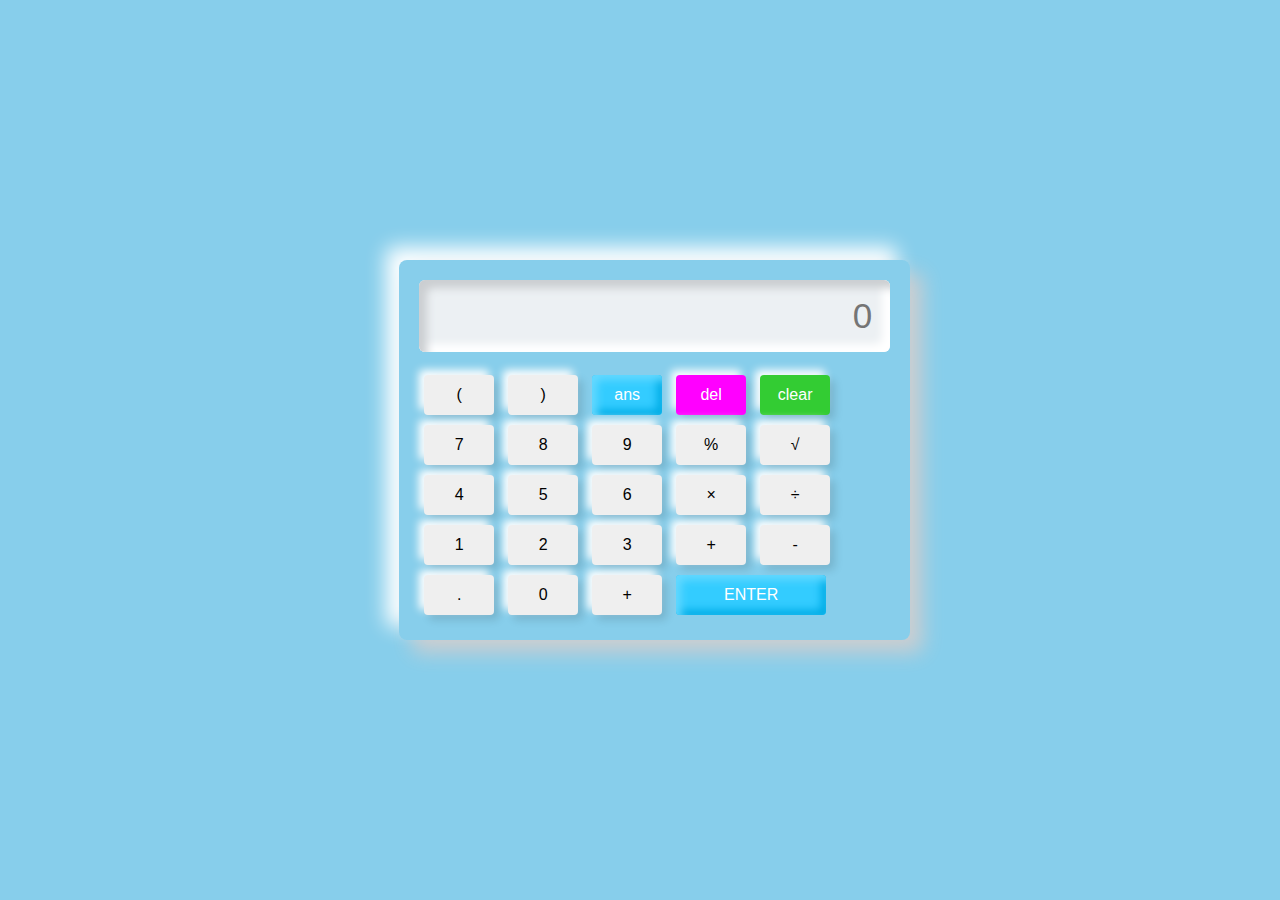
<file: Oasisinfobytes/Task 1-Calculator/index.html>
<!DOCTYPE html>
<html lang="en">

<head>
    <meta charset="UTF-8">
    <meta name="viewport" content="width=device-width, initial-scale=1.0">
    <title>Calculator</title>
    <link rel="stylesheet" type="text/css"
        href="https://stackpath.bootstrapcdn.com/font-awesome/4.7.0/css/font-awesome.min.css">
        <link rel="stylesheet" href="style.css">
</head>
<body>

    <div class="container">
        <div class="display">
            <input id="screen" type="text" placeholder="0">
        </div>

        <div class="btns">
            <div class="row">
              
                <button class="btn">(</button>
                <button class="btn">)</button>
               
                <button id="eval" onclick="screen.value=eval(screen.value)">ans</button>
                <button id="ce" onclick="backspc()">del</button>
                <button id="ac" onclick="screen.value=''">clear</button>
            </div>

            <div class="row">
              
               
                <button class="btn">7</button>
                <button class="btn">8</button>
                <button class="btn">9</button>
                <button class="btn">%</button>
                <button onclick="sqrt()">√</button>
            </div>

            <div class="row">
                <button class="btn">4</button>
                <button class="btn">5</button>
                <button class="btn">6</button>
                <button class="btn">×</button>
                <button class="btn">÷</button>
            </div>

            <div class="row">
               
                
                <button class="btn">1</button>
                <button class="btn">2</button>
                <button class="btn">3</button>
               
                <button class="btn">+</button>
                <button class="btn">-</button>
            </div>

            <div class="row">
                <button class="btn">.</button>
                <button class="btn">0</button>
                <button class="btn">+</button>
                <button id="eval1" onclick="screen.value=eval(screen.value)">ENTER</button>
                
            </div>
        </div>
    </div>
</body>
<script>
    var screen = document.querySelector('#screen');
    var btn = document.querySelectorAll('.btn');

    /*============ For getting the value of btn, Here we use for loop ============*/
    for (item of btn) {
        item.addEventListener('click', (e) => {
            btntext = e.target.innerText;

            if (btntext == '×') {
                btntext = '*';
            }

            if (btntext == '÷') {
                btntext = '/';
            }
            screen.value += btntext;
        });
    }




    function sqrt() {
        screen.value = Math.sqrt(screen.value, 2);
    }
    function backspc() {
        screen.value = screen.value.substr(0, screen.value.length - 1);
    }
</script>

</html>
</file>
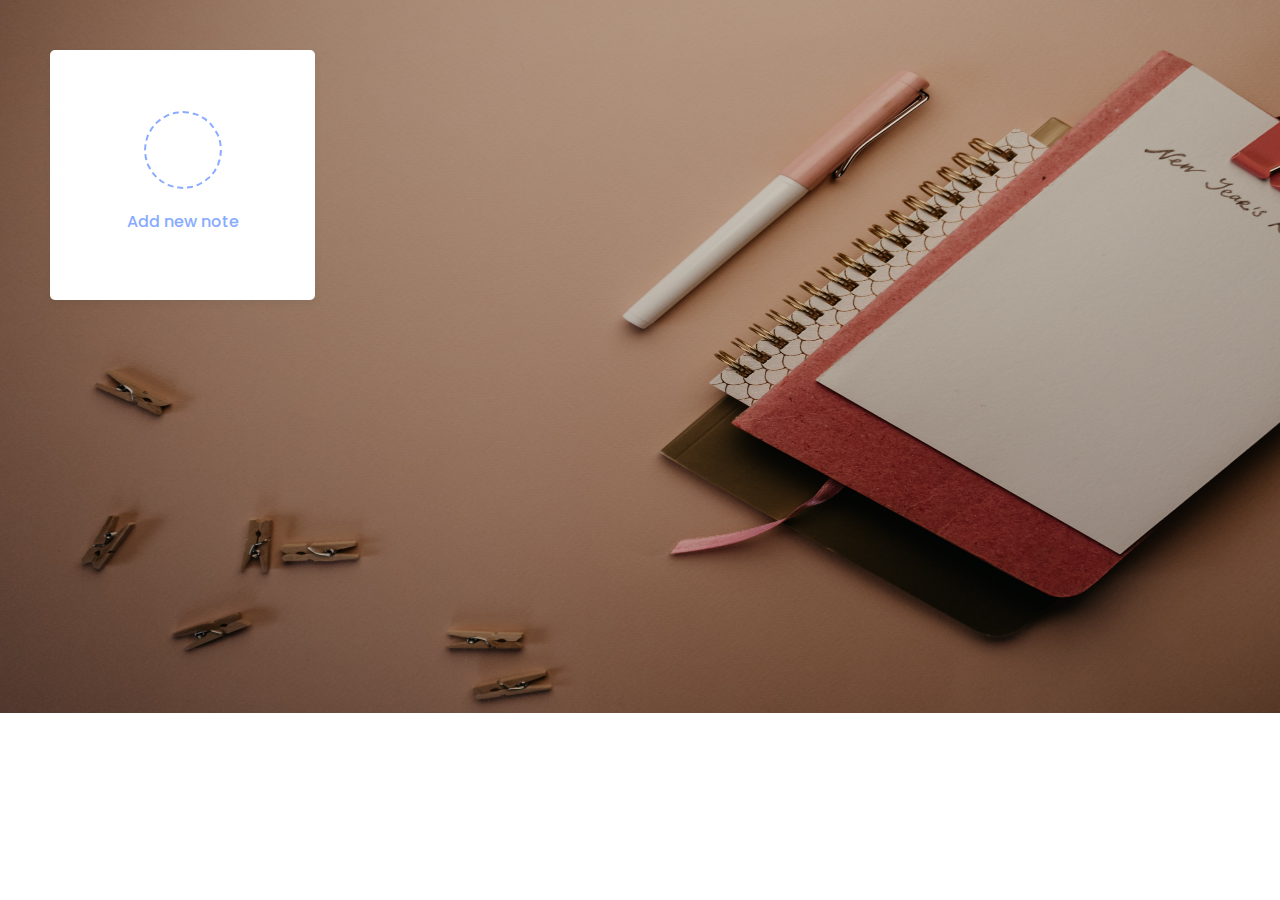
<file: Oasisinfobytes/Task 3-TO-DO/index.html>
<!DOCTYPE html>
<html lang="en" dir="ltr">
  <head>
    <meta charset="utf-8">  
    <title>Notes App in JavaScript </title>
    <link rel="stylesheet" href="style.css">
    <meta name="viewport" content="width=device-width, initial-scale=1.0">
    <link rel="stylesheet" href="https://unicons.iconscout.com/release/v4.0.0/css/line.css">
  </head>
  <body>
    <div class="popup-box">
      <div class="popup">
        <div class="content">
          <header>
            <p></p>
            <i class="uil uil-times"></i>
          </header>
          <form action="#">
            <div class="row title">
              <label>Title</label>
              <input type="text" spellcheck="false">
            </div>
            <div class="row description">
              <label>Description</label>
              <textarea spellcheck="false"></textarea>
            </div>
            <button></button>
          </form>
        </div>
      </div>
    </div>
    <div class="wrapper">
      <li class="add-box">
        <div class="icon"><i class="uil uil-plus"></i></div>
        <p>Add new note</p>
      </li>
    </div>

    <script src="script.js"></script>
</html>
</file>
<file: Oasisinfobytes/Task 1-Calculator/style.css>
body {
        padding: 0;
        margin: 0;
        display: flex;
        justify-content: center;
        align-items: center;
        min-height: 100vh;
        user-select: none;
        background: #87ceeb;
    }

    .container {
        margin-left: 1.8em;
        padding: 20px;
        border-radius: 8px;
        box-shadow: 13px 13px 20px #cbced1,
            -13px -13px 20px #ffffff;
    }

    .content {
        width: 100%;
        margin-top: 1.7em;
        display: flex;
        justify-content: center;
        align-items: center;
        flex-direction: column;
    }

    .row button {
        width: 70px;
        height: 40px;
        font-size: 16px;
        border: none;
        outline: none;
        margin: 5px;
        border-radius: 4px;
        transition: .1s;
        box-shadow: 5px 5px 8px #00000020,
            -5px -5px 8px #ffff;
    }

    .row button:hover {
        box-shadow: inset 5px 5px 8px rgba(16, 16, 16, .1),
            inset -5px -5px 8px #fff;
        background: #fff;
    }

    .display #screen {
        margin-bottom: .5em;
        width: auto;
        height: 70px;
        font-size: 35px;
        outline: none;
        border: none;
        text-align: right;
        padding-right: .5em;
        background: #ecf0f3;
        border-radius: 6px;
        box-shadow: inset 8px 8px 8px #cbced1,
            inset -8px -8px 8px #ffffff;
    }

    #eval {
        background: #33ccff;
        color: #fff;
        box-shadow: inset 5px 5px 8px #66d9ff,
            inset -5px -5px 8px #00ace6;
    }

    #eval:hover {
        box-shadow: inset 5px 5px 8px #00ace6,
            inset -5px -5px 8px #00ace6;
    }

    #ac {
        background: #33cc33;
        color: #fff;
    }

    #ac:hover {
        box-shadow: inset 5px 5px 8px #2eb82e,
            inset -5px -5px 8px #33cc33;
    }

    #ce {
        background:  #FF00FF;
        color: #fff;
    }

    #ce:hover {
        box-shadow: inset 5px 5px 8px 	#FF00FF,
            inset -5px -5px 8px 	#FF00FF;
    }
   
    #eval1 {
        background: #33ccff;
        color: #fff;
        height: 40px;
        width: 150px;
        box-shadow: inset 5px 5px 8px #66d9ff,
            inset -5px -5px 8px #00ace6;
    }

    #eval1:hover {
        box-shadow: inset 5px 5px 8px #00ace6,
            inset -5px -5px 8px #00ace6;
    }
</file>
<file: Oasisinfobytes/Task 3-TO-DO/style.css>
/* Import Google Font - Poppins */
@import url('https://fonts.googleapis.com/css2?family=Poppins:wght@400;500;600;700&display=swap');
*{
  margin: 0;
  padding: 0;
  box-sizing: border-box;
  font-family: 'Poppins', sans-serif;
}
body{
  /* background: #60b6d5; */
  background-image: url("./img/pexels-polina-kovaleva-5717452.jpg");
  background-repeat: no-repeat;
  background-size: 1535px 713px;
}
::selection{
  color: #fff;
  background: #3f97d6;
}
.wrapper{
  margin: 50px;
  display: grid;
  gap: 25px;
  grid-template-columns: repeat(auto-fill, 265px);
}
.wrapper li{
  height: 250px;
  list-style: none;
  border-radius: 5px;
  padding: 15px 20px 20px;
  background: #fff;
  box-shadow: 0 4px 8px rgba(0,0,0,0.05);
}
.add-box, .icon, .bottom-content, 
.popup, header, .settings .menu li{
  display: flex;
  align-items: center;
  justify-content: space-between;
}
.add-box{
  cursor: pointer;
  flex-direction: column;
  justify-content: center;
}
.add-box .icon{
  height: 78px;
  width: 78px;
  color: #88ABFF;
  font-size: 40px;
  border-radius: 50%;
  justify-content: center;
  border: 2px dashed #88ABFF;
}
.add-box p{
  color: #88ABFF;
  font-weight: 500;
  margin-top: 20px;
}
.note{
  display: flex;
  flex-direction: column;
  justify-content: space-between;
}
.note .details{
  max-height: 165px;
  overflow-y: auto;
}
.note .details::-webkit-scrollbar,
.popup textarea::-webkit-scrollbar{
  width: 0;
}
.note .details:hover::-webkit-scrollbar,
.popup textarea:hover::-webkit-scrollbar{
  width: 5px;
}
.note .details:hover::-webkit-scrollbar-track,
.popup textarea:hover::-webkit-scrollbar-track{
  background: #f1f1f1;
  border-radius: 25px;
}
.note .details:hover::-webkit-scrollbar-thumb,
.popup textarea:hover::-webkit-scrollbar-thumb{
  background: #e6e6e6;
  border-radius: 25px;
}
.note p{
  font-size: 22px;
  font-weight: 500;
}
.note span{
  display: block;
  color: #575757;
  font-size: 16px;
  margin-top: 5px;
}
.note .bottom-content{
  padding-top: 10px;
  border-top: 1px solid #ccc;
}
.bottom-content span{
  color: #6D6D6D;
  font-size: 14px;
}
.bottom-content .settings{
  position: relative;
}
.bottom-content .settings i{
  color: #6D6D6D;
  cursor: pointer;
  font-size: 15px;
}
.settings .menu{
  z-index: 1;
  bottom: 0;
  right: -5px;
  padding: 5px 0;
  background: #fff;
  position: absolute;
  border-radius: 4px;
  transform: scale(0);
  transform-origin: bottom right;
  box-shadow: 0 0 6px rgba(0,0,0,0.15);
  transition: transform 0.2s ease;
}
.settings.show .menu{
  transform: scale(1);
}
.settings .menu li{
  height: 25px;
  font-size: 16px;
  margin-bottom: 2px;
  padding: 17px 15px;
  cursor: pointer;
  box-shadow: none;
  border-radius: 0;
  justify-content: flex-start;
}
.menu li:last-child{
  margin-bottom: 0;
}
.menu li:hover{
  background: #f5f5f5;
}
.menu li i{
  padding-right: 8px;
}

.popup-box{
  position: fixed;
  top: 0;
  left: 0;
  z-index: 2;
  height: 100%;
  width: 100%;
  background: rgba(0,0,0,0.4);
}
.popup-box .popup{
  position: absolute;
  top: 50%;
  left: 50%;
  z-index: 3;
  width: 100%;
  max-width: 400px;
  justify-content: center;
  transform: translate(-50%, -50%) scale(0.95);
}
.popup-box, .popup{
  opacity: 0;
  pointer-events: none;
  transition: all 0.25s ease;
}
.popup-box.show, .popup-box.show .popup{
  opacity: 1;
  pointer-events: auto;
}
.popup-box.show .popup{
  transform: translate(-50%, -50%) scale(1);
}
.popup .content{
  border-radius: 5px;
  background: #fff;
  width: calc(100% - 15px);
  box-shadow: 0 0 15px rgba(0,0,0,0.1);
}
.content header{
  padding: 15px 25px;
  border-bottom: 1px solid #ccc;
}
.content header p{
  font-size: 20px;
  font-weight: 500;
}
.content header i{
  color: #8b8989;
  cursor: pointer;
  font-size: 23px;
}
.content form{
  margin: 15px 25px 35px;
}
.content form .row{
  margin-bottom: 20px;
}
form .row label{
  font-size: 18px;
  display: block;
  margin-bottom: 6px;
}
form :where(input, textarea){
  height: 50px;
  width: 100%;
  outline: none;
  font-size: 17px;
  padding: 0 15px;
  border-radius: 4px;
  border: 1px solid #999;
}
form :where(input, textarea):focus{
  box-shadow: 0 2px 4px rgba(0,0,0,0.11);
}
form .row textarea{
  height: 150px;
  resize: none;
  padding: 8px 15px;
}
form button{
  width: 100%;
  height: 50px;
  color: #fff;
  outline: none;
  border: none;
  cursor: pointer;
  font-size: 17px;
  border-radius: 4px;
  background: #6A93F8;
}

@media (max-width: 660px){
  .wrapper{
    margin: 15px;
    gap: 15px;
    grid-template-columns: repeat(auto-fill, 100%);
  }
  .popup-box .popup{
    max-width: calc(100% - 15px);
  }
  .bottom-content .settings i{
    font-size: 17px;
  }
}
</file>
